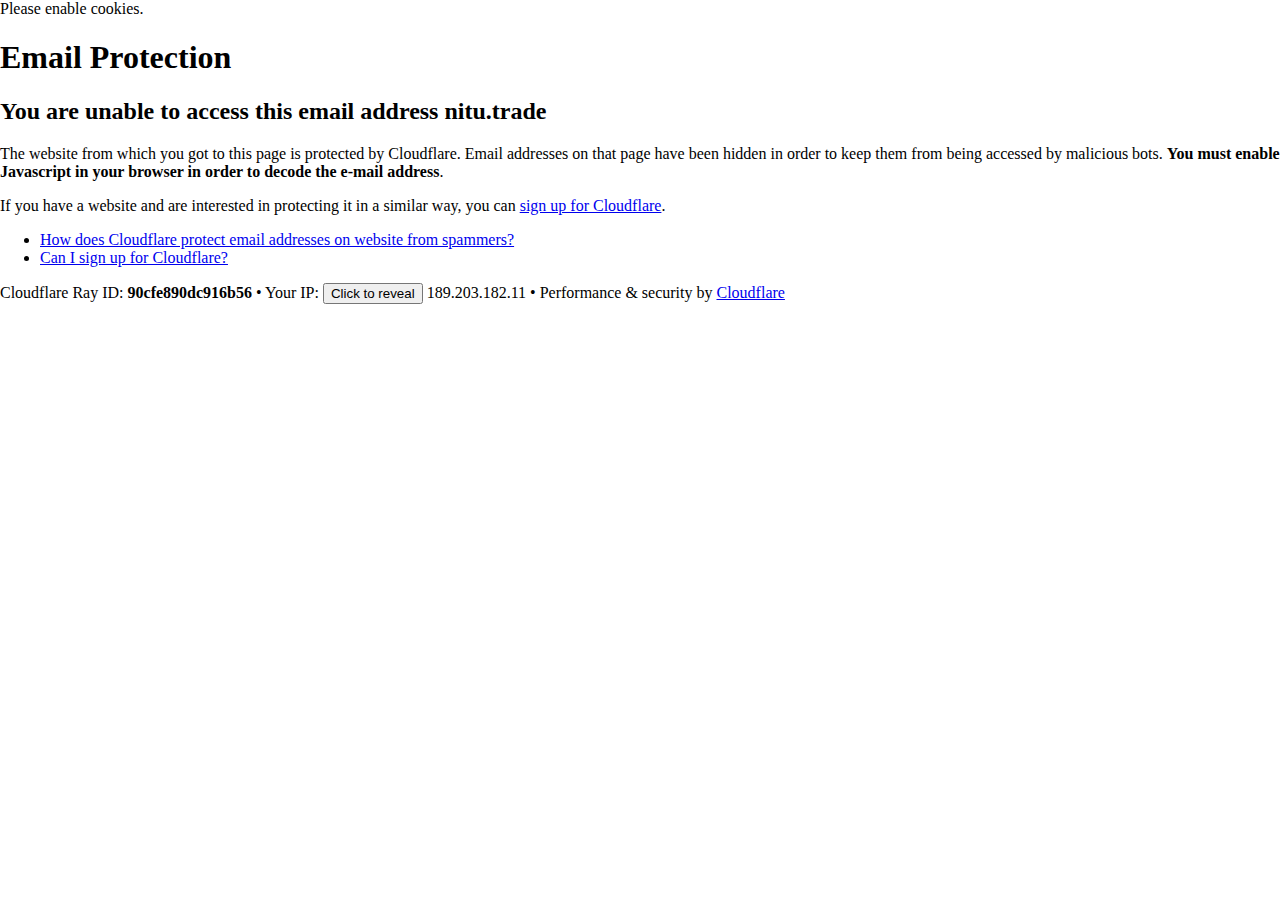
<file: nitu.trade/cdn-cgi/l/email-protection.html>
<!DOCTYPE html>
<!--[if lt IE 7]> <html class="no-js ie6 oldie" lang="en-US"> <![endif]-->
<!--[if IE 7]>    <html class="no-js ie7 oldie" lang="en-US"> <![endif]-->
<!--[if IE 8]>    <html class="no-js ie8 oldie" lang="en-US"> <![endif]-->
<!--[if gt IE 8]><!--> <html class="no-js" lang="en-US"> <!--<![endif]-->

<!-- Mirrored from nitu.trade/cdn-cgi/l/email-protection by HTTrack Website Copier/3.x [XR&CO'2014], Wed, 05 Feb 2025 03:46:32 GMT -->
<!-- Added by HTTrack --><meta http-equiv="content-type" content="text/html;charset=UTF-8" /><!-- /Added by HTTrack -->
<head>
<title>Email Protection | Cloudflare</title>
<meta charset="UTF-8" />
<meta http-equiv="Content-Type" content="text/html; charset=UTF-8" />
<meta http-equiv="X-UA-Compatible" content="IE=Edge" />
<meta name="robots" content="noindex, nofollow" />
<meta name="viewport" content="width=device-width,initial-scale=1" />
<link rel="stylesheet" id="cf_styles-css" href="https://nitu.trade/cdn-cgi/styles/cf.errors.css" />
<!--[if lt IE 9]><link rel="stylesheet" id='cf_styles-ie-css' href="/cdn-cgi/styles/cf.errors.ie.css" /><![endif]-->
<style>body{margin:0;padding:0}</style>


<!--[if gte IE 10]><!-->
<script>
  if (!navigator.cookieEnabled) {
    window.addEventListener('DOMContentLoaded', function () {
      var cookieEl = document.getElementById('cookie-alert');
      cookieEl.style.display = 'block';
    })
  }
</script>
<!--<![endif]-->


</head>
<body>
  <div id="cf-wrapper">
    <div class="cf-alert cf-alert-error cf-cookie-error" id="cookie-alert" data-translate="enable_cookies">Please enable cookies.</div>
    <div id="cf-error-details" class="cf-error-details-wrapper">
      <div class="cf-wrapper cf-header cf-error-overview">
        <h1 data-translate="block_headline">Email Protection</h1>
        <h2 class="cf-subheadline"><span data-translate="unable_to_access">You are unable to access this email address</span> nitu.trade</h2>
      </div><!-- /.header -->

      <div class="cf-section cf-wrapper">
        <div class="cf-columns two">
          <div class="cf-column">
            <p>The website from which you got to this page is protected by Cloudflare. Email addresses on that page have been hidden in order to keep them from being accessed by malicious bots. <strong>You must enable Javascript in your browser in order to decode the e-mail address</strong>.</p>
            <p>If you have a website and are interested in protecting it in a similar way, you can <a rel="noopener noreferrer" href="https://www.cloudflare.com/sign-up?utm_source=email_protection">sign up for Cloudflare</a>.</p>
          </div>

          <div class="cf-column">
            <div class="grid_4">
              <div class="rail">
                  <div class="panel">
                      <ul class="nobullets">
                        <li><a rel="noopener noreferrer" class="modal-link-faq" href="https://support.cloudflare.com/hc/en-us/articles/200170016-What-is-Email-Address-Obfuscation-">How does Cloudflare protect email addresses on website from spammers?</a></li>
                        <li><a rel="noopener noreferrer" class="modal-link-faq" href="https://support.cloudflare.com/hc/en-us/categories/200275218-Getting-Started">Can I sign up for Cloudflare?</a></li>
                    </ul>
                </div>
              </div>
            </div>
          </div>
        </div>
      </div><!-- /.section -->

      <div class="cf-error-footer cf-wrapper w-240 lg:w-full py-10 sm:py-4 sm:px-8 mx-auto text-center sm:text-left border-solid border-0 border-t border-gray-300">
  <p class="text-13">
    <span class="cf-footer-item sm:block sm:mb-1">Cloudflare Ray ID: <strong class="font-semibold">90cfe890dc916b56</strong></span>
    <span class="cf-footer-separator sm:hidden">&bull;</span>
    <span id="cf-footer-item-ip" class="cf-footer-item hidden sm:block sm:mb-1">
      Your IP:
      <button type="button" id="cf-footer-ip-reveal" class="cf-footer-ip-reveal-btn">Click to reveal</button>
      <span class="hidden" id="cf-footer-ip">189.203.182.11</span>
      <span class="cf-footer-separator sm:hidden">&bull;</span>
    </span>
    <span class="cf-footer-item sm:block sm:mb-1"><span>Performance &amp; security by</span> <a rel="noopener noreferrer" href="https://www.cloudflare.com/5xx-error-landing" id="brand_link" target="_blank">Cloudflare</a></span>
    
  </p>
  <script>(function(){function d(){var b=a.getElementById("cf-footer-item-ip"),c=a.getElementById("cf-footer-ip-reveal");b&&"classList"in b&&(b.classList.remove("hidden"),c.addEventListener("click",function(){c.classList.add("hidden");a.getElementById("cf-footer-ip").classList.remove("hidden")}))}var a=document;document.addEventListener&&a.addEventListener("DOMContentLoaded",d)})();</script>
</div><!-- /.error-footer -->


    </div><!-- /#cf-error-details -->
  </div><!-- /#cf-wrapper -->

  <script>
  window._cf_translation = {};
  
  
</script>

</body>

<!-- Mirrored from nitu.trade/cdn-cgi/l/email-protection by HTTrack Website Copier/3.x [XR&CO'2014], Wed, 05 Feb 2025 03:46:32 GMT -->
</html>
</file>
